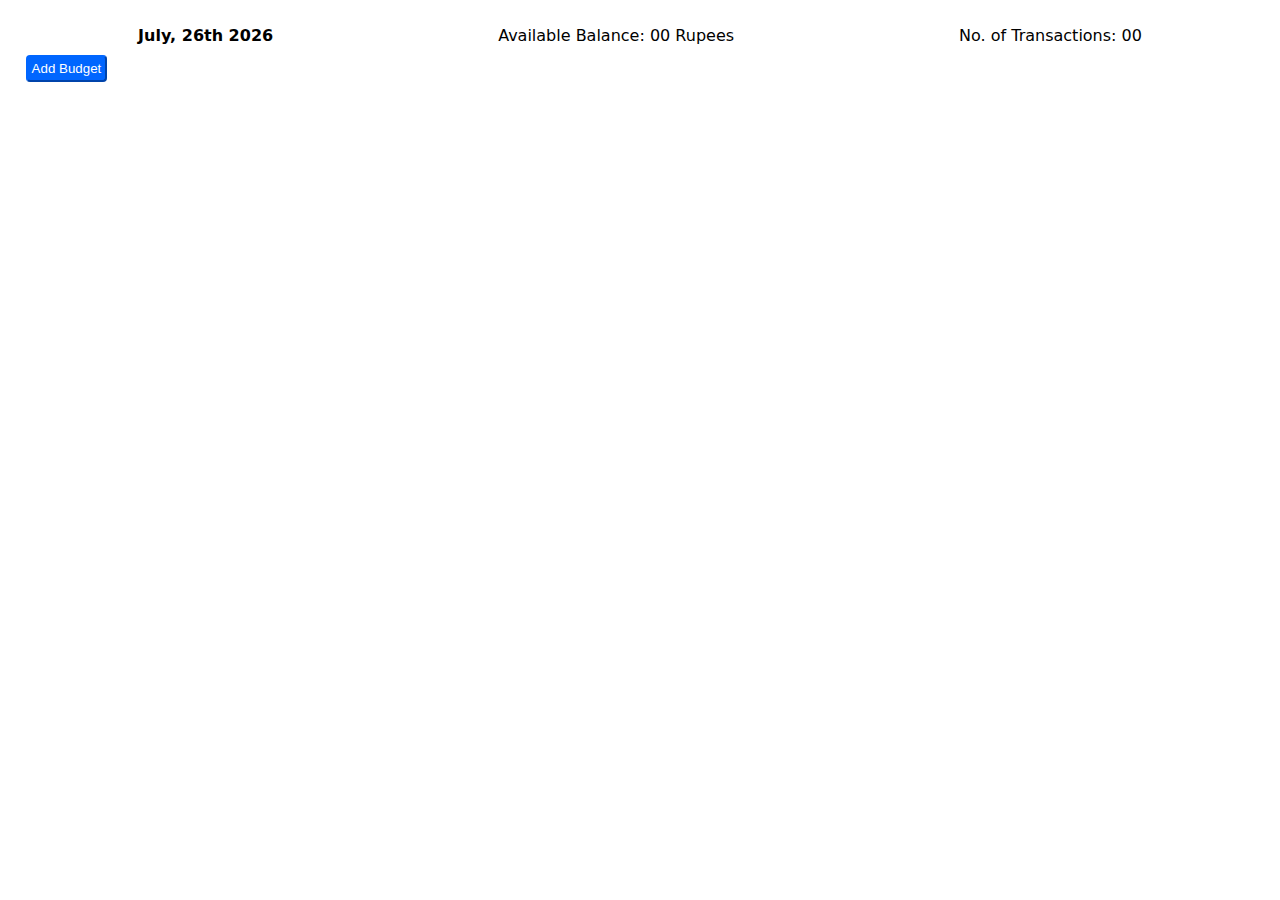
<file: budget managing app assignment/index.html>
<!DOCTYPE html>
<html lang="en">
<head>
    <title>Budgeting App</title>
    <script src="./index.js" type="text/javascript" defer></script>
    <link rel="stylesheet" href="./styles.css">
</head>
<body>


    <div id="headDiv">
        <div id="dateDiv"></div> 
        <div id="availableBalanceDiv">Available Balance: 00 Rupees</div>
        <div id="noOfTransactions">No. of Transactions: 00</div>
    </div>


    <div>
        <input type="button" name="AddBudget" value="Add Budget" onclick="addBudgetBox();" class="addBudgetButton">
    </div>


    <form id="enterBudgetBox" class="enterBudgetBoxPrevClass"  onsubmit="submitBudget(event)">
        <div class="enterBudgetBoxBG">

            <p>Add  Budget:</p>
            <input type="number" name="settingBudget" placeholder="Enter Total Amount" id="settingBudget" required>

            <div class="enterBudgetInnerDiv">
                <input type="button" value="Cancel" name="cancelSubmit" class="cancelSubmit" onclick="cancelSettingBudget();">
                <input type="submit" value="Set Budget" name="Submit" class="setBudgetButton">
            </div> 

        </div>
    </form>


    <div>
        <input type="button" name="AddExpense" value="Add Expense" onclick="addExpenseFormCall()" class="addExpensePrevButton" id="addExpenseButton">
    </div>


    <form id="addExpenseForm" class="addExpenseFormPrevClass"  onsubmit="addExpenseFormSubmitCall(event)">
        <div class="addExpenseFormBG">

            <div class="dueDate">
                <p>Due Date:<span class="star">*</span></p>
            <input type="date" name="dueDate"  id="dueDate" required>
            </div>

            <div class="totalAmount">
                <p>Total Amount:<span class="star">*</span></p>
            <input type="number" name="totalAmount"  id="totalAmount" placeholder="Rs:" required> 
            </div>

            <div class="category">
                <p>Category:<span class="star">*</span></p>
            <input type="text" name="category" placeholder="Restaurant, clothes, shopping etc"  id="category" required>
            </div>

            <div class="description">
                <p>Description:<span class="star">*</span></p>
            <input type="text" name="description" id="description">
            </div>

            <div class="paymentDate">
                <p>Payment Date:<span class="star">*</span></p>
            <input type="date"  id="paymentDate">
            </div>

            <div class="submitCancelDiv">
            <input type="button" name="cancelForm" value="Cancel" onclick="addExpenseFormCancelCall()" class="formCancelButton">
            <input type="submit" name="submit2" value="Submit" class="formSubmitButton">
            </div>

        </div>
    </form>

    <div id="budgetUL"></div>

</body>
</html>
</file>
<file: budget managing app assignment/styles.css>
body{
    font-family: system-ui, -apple-system, BlinkMacSystemFont, 'Segoe UI', Roboto, Oxygen, Ubuntu, Cantarell, 'Open Sans', 'Helvetica Neue', sans-serif;
    background-color: white;
    margin: 2%;
}


.enterBudgetBoxPrevClass{
    display: none;
}

 
.enterBudgetBoxNewClass{
    display: flex;
    flex-direction: column;
    align-content: space-around;
    flex-wrap: wrap;
    z-index: 9999;
    position: fixed;
    top: 0;
    left: 0;
    width: 100%;
    height: 100%;
    background-color: rgba(0, 0, 0, 0.5);
}


.enterBudgetBoxBG{
    background-color:white;
    width: 170px;
    height: 120px;
    margin: 100px;
    padding: 20px;
    border-radius: 4px;
    box-shadow: -4px 4px 5px  #081a01
}


#headDiv{
    display: flex;
    justify-content: space-around;
}


.enterBudgetInnerDiv {
    display: flex;
    justify-content: space-between;
    margin-top:15px ;
}


.addExpenseFormPrevClass{
    display: none;
}


.addExpenseFormNewClass{
    display: flex;
    flex-direction: column;
    align-content: center;
    flex-wrap: wrap;
    z-index: 9999;
    position: fixed;
    top: 0;
    left: 0;
    width: 100%;
    height: 100%;
    background-color: rgba(0, 0, 0, 0.5);
}


.addExpenseFormBG{
    height:450px;
    width: 170px;
    padding:2%;
    background-color: white;
    margin-top: 40px;
    border-radius: 5px;
    box-shadow: -4px 4px 5px  #081a01;
}


.submitCancelDiv{
    display: flex;
    flex-wrap: wrap;
    justify-content: space-between;
    margin-top: 20px;
}


#dueDate{
    width: 165px;
}


#paymentDate{
    width: 165px;
}

#totalAmount{
    width:165px;
}

#category{
    width:165px;
}

#description{
    width: 165px;
}

#settingBudget{
    width: 165px;
}

.formSubmitButton{
    background-color: rgb(0, 102, 255);
    color: white;
    padding: 5px;
    border-radius: 4px;
    border-color: rgb(0, 102, 255);
}


.formCancelButton{
    color: black;
    padding: 5px;
    border-radius: 4px;
    border-color: darkgray;
}


.setBudgetButton{
    background-color: rgb(0, 102, 255);
    color: white;
    padding: 4px;
    border-radius: 4px;
    border-color:rgb(0, 102, 255);

}


.cancelSubmit{
    color: black;
    padding: 5px;
    border-radius: 4px;
    border-color: darkgray;
    
}


.addBudgetButton{
    background-color: rgb(0, 102, 255);
    color: white;
    padding: 4px;
    border-radius: 4px;
    border-color:rgb(0, 102, 255);
    margin-top: 10px;
}


#dateDiv{
    font-weight: 600;
}


.budgetDivinner{
    background-color: aliceblue;
    margin-top: 4px;
    border: solid 3px lightgray;
    max-width: 500px;
    min-width:400px;
    border-radius: 5px;
    box-shadow: -4px 4px 5px  #081a01;
    padding: 2.5%;
    margin-bottom: 2%;
    position: relative;
}


.star{
    color: red;
}


.xButton{
    background-color: rgb(192 181 191);
    margin: 5px;
    border-color: rgb(192 181 191);
    color: rgb(00, 00, 00);
    border-radius: 5px;
    position: absolute;
    left: 91%;
    bottom: 30%;
    font-family: monospace;
}


.addExpensePrevButton{
    display:none
}


.addExpenseNewButton{
    background-color: rgb(0, 255, 195);
    color: black;
    padding: 4px;
    border-radius: 4px;
    border-color:rgb(0, 255, 195);
    margin-top: 10px;
}


#budgetUL{
    margin-left: 20%;
    margin-top: 2%;
}


.visibleCategory{
    font-size: 20px;
    font-weight: 600;
}


.visibleTotalAmount{
    position: relative;
    left:60%;
    bottom:12px;
    font-family: unset;
}


#availableBalanceDiv{
    font-weight: 500;
}


#noOfTransactions{
    font-weight: 500;
}


.visiblePaymentDate{
    color:dimgray;

}
</file>
